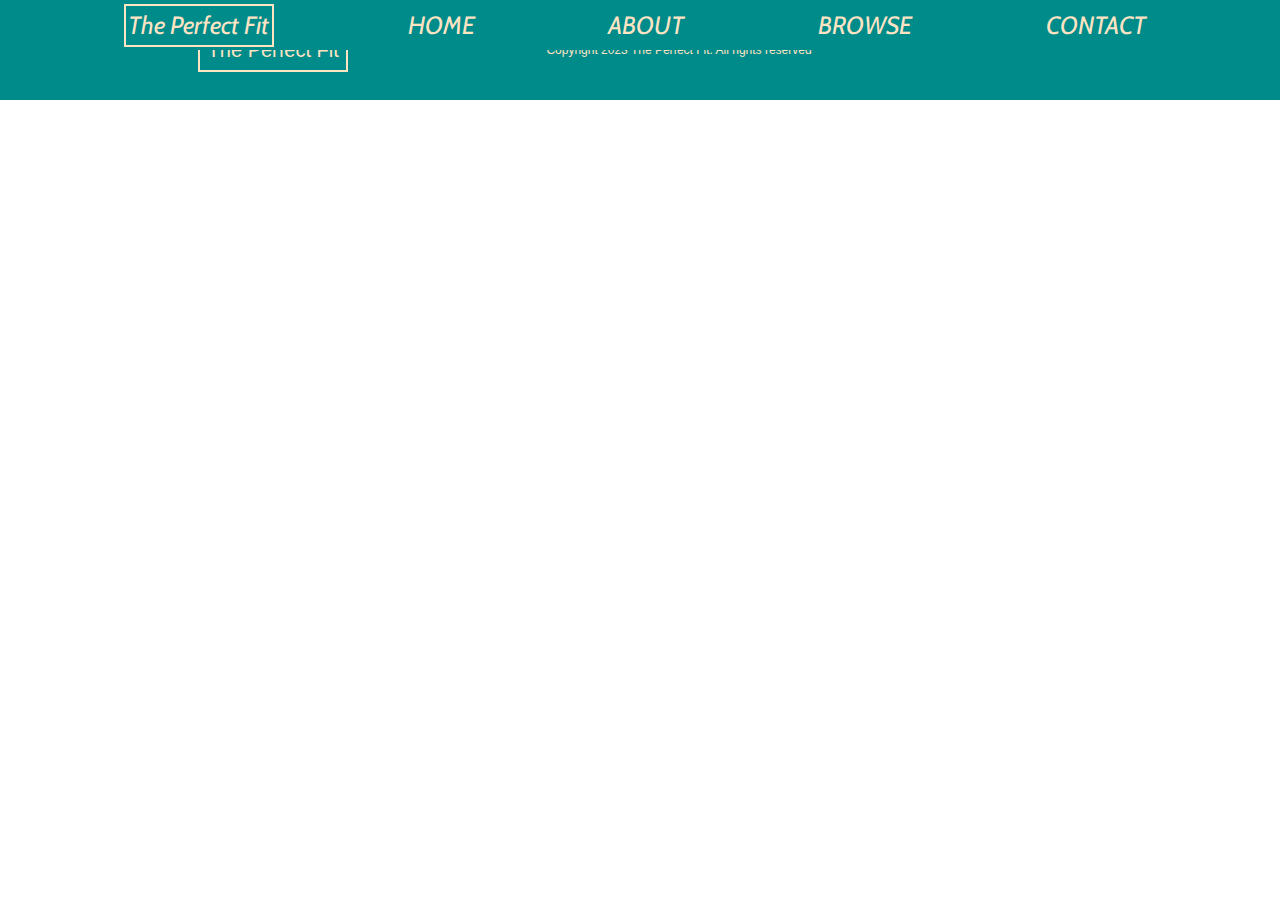
<file: index.html>
<!DOCTYPE html>
<html lang="en">
  <head>
    <meta charset="UTF-8" />
    <meta name="viewport" content="width=device-width, initial-scale=1.0" />
    <title>The Perfect Fit</title>
    <link rel="stylesheet" href="css/styles.css" />
    <link
      rel="stylesheet"
      href="https://cdnjs.cloudflare.com/ajax/libs/font-awesome/6.4.2/css/all.min.css"
      integrity="sha512-z3gLpd7yknf1YoNbCzqRKc4qyor8gaKU1qmn+CShxbuBusANI9QpRohGBreCFkKxLhei6S9CQXFEbbKuqLg0DA=="
      crossorigin="anonymous"
      referrerpolicy="no-referrer"
    />
  </head>
  <body>
    <div class="navHolder">
      <div class="logo mobile">The Perfect Fit</div>
      <div class="bars">
        <span class="bar"></span>
        <span class="bar"></span>
        <span class="bar"></span>
      </div>
      <div class="links">
        <div class="logo desk">The Perfect Fit</div>
        <a class="linkname" href="#home">HOME</a>
        <a class="linkname" href="#about">ABOUT</a>
        <a class="linkname" href="#browse">BROWSE</a>
        <a class="linkname" href="#contact">CONTACT</a>
      </div>
    </div>

    <div id="app"></div>

    <footer class="footerbox">
      <section class="logo-below">The Perfect Fit</section>
      <section class="copyright">
        Copyright 2023 The Perfect Fit. All rights reserved
      </section>
      <section class="group-social-media">
        <section class="social-media-icons1">
          <i
            class="fa-brands fa-square-facebook fa-xl"
            style="color: bisque"
          ></i>
        </section>
        <section class="social-media-icons2">
          <i
            class="fa-brands fa-square-instagram fa-xl"
            style="color: bisque"
          ></i>
        </section>
        <section class="social-media-icons3">
          <i
            class="fa-brands fa-square-twitter fa-xl"
            style="color: bisque"
          ></i>
        </section>
      </section>
    </footer>

    <script src="lib/jquery-3.7.1.min"></script>
    <script type="module" src="model/model.js"></script>
    <script type="module" src="app/app.js"></script>
  </body>
</html>
</file>
<file: css/styles.css>
* {
  margin: 0;
  padding: 0;
  -webkit-box-sizing: border-box;
          box-sizing: border-box;
}

html, body {
  height: 100%;
}

h1 h2 h3 h4 h5 h6 p {
  margin-bottom: 16px;
}

.navHolder {
  position: fixed;
  left: 10px;
  z-index: 10;
}
.navHolder .bars .bar {
  display: block;
  width: 25px;
  margin: 5px 0;
  background-color: #000;
  height: 3px;
  border-radius: 5px;
}
.navHolder .bars .bar {
  display: block;
  width: 25px;
  margin: 5px 0;
  background-color: #000;
  height: 3px;
  border-radius: 5px;
}
.navHolder .bars .bar {
  display: block;
  width: 25px;
  margin: 5px 0;
  background-color: #000;
  height: 3px;
  border-radius: 5px;
}
.navHolder .bars {
  display: none;
}
.navHolder .bars.active .bar:nth-child(1) {
  opacity: 0;
}
.navHolder .bars.active .bar:nth-child(2) {
  -webkit-transform: translateY(2px) rotate(45deg);
          transform: translateY(2px) rotate(45deg);
}
.navHolder .bars.active .bar:nth-child(3) {
  -webkit-transform: translateY(-6px) rotate(-45deg);
          transform: translateY(-6px) rotate(-45deg);
}
.navHolder .bars .bar {
  display: block;
  width: 25px;
  margin: 5px 0;
  background-color: #000;
  height: 3px;
  border-radius: 5px;
  -webkit-transition: all 0.3s ease-in-out;
  transition: all 0.3s ease-in-out;
}
.navHolder .logo {
  font-size: 25px;
  color: bisque;
  background-color: darkcyan;
  margin-left: -10px;
  font-family: Cabin-Italic;
  border: 2px solid bisque;
  width: 150px;
  height: 43px;
  display: -webkit-box;
  display: -ms-flexbox;
  display: flex;
  -webkit-box-align: center;
      -ms-flex-align: center;
          align-items: center;
  -webkit-box-pack: center;
      -ms-flex-pack: center;
          justify-content: center;
}
.navHolder .desk {
  display: -webkit-box;
  display: -ms-flexbox;
  display: flex;
  font-size: 25px;
}
.navHolder .mobile {
  display: none;
}
.navHolder .links {
  display: -webkit-box;
  display: -ms-flexbox;
  display: flex;
  background-color: darkcyan;
  height: 50px;
  width: 100vw;
  margin-left: -10px;
  overflow: hidden;
  -webkit-box-align: center;
      -ms-flex-align: center;
          align-items: center;
  -webkit-box-pack: space-evenly;
      -ms-flex-pack: space-evenly;
          justify-content: space-evenly;
  -webkit-transition: height 0.4s, opacity 0.2s ease-in;
  transition: height 0.4s, opacity 0.2s ease-in;
  font-family: Cabin-Italic;
  font-size: 25px;
}
.navHolder .links .linkname {
  text-decoration: none;
  color: bisque;
}
.navHolder .links.active {
  height: 100vh;
  opacity: 1;
}
@font-face {
  font-family: Cabin-Italic;
  src: url(../fonts/Cabin/Cabin-Italic-VariableFont_wdth\,wght.ttf);
}

@media screen and (max-width: 960px) {
  .navHolder .bars {
    display: block;
  }
  .navHolder .links {
    height: 0;
    opacity: 0;
    -webkit-box-orient: vertical;
    -webkit-box-direction: normal;
        -ms-flex-direction: column;
            flex-direction: column;
  }
  .navHolder .links .linkname {
    text-decoration: none;
    color: bisque;
  }
}
@media screen and (max-width: 960px) {
  .navHolder .bars {
    display: block;
  }
  .navHolder .links {
    height: 0;
    opacity: 0;
    -webkit-box-orient: vertical;
    -webkit-box-direction: normal;
        -ms-flex-direction: column;
            flex-direction: column;
  }
  .navHolder .links .linkname {
    text-decoration: none;
    color: bisque;
  }
}
@media screen and (max-width: 960px) {
  .desk {
    display: none !important;
  }
  .mobile {
    display: -webkit-box !important;
    display: -ms-flexbox !important;
    display: flex !important;
  }
}
.footerbox {
  height: 100px;
  width: 100%;
  background-color: darkcyan;
  display: -webkit-box;
  display: -ms-flexbox;
  display: flex;
  -webkit-box-align: center;
      -ms-flex-align: center;
          align-items: center;
  -webkit-box-pack: space-evenly;
      -ms-flex-pack: space-evenly;
          justify-content: space-evenly;
}
.footerbox .logo-below {
  width: 150px;
  height: 43px;
  font-family: "Gill Sans", "Gill Sans MT", Calibri, "Trebuchet MS", sans-serif;
  color: bisque;
  display: -webkit-box;
  display: -ms-flexbox;
  display: flex;
  -webkit-box-align: center;
      -ms-flex-align: center;
          align-items: center;
  -webkit-box-pack: center;
      -ms-flex-pack: center;
          justify-content: center;
  border: 2px solid bisque;
  font-size: 20px;
}
.footerbox .copyright {
  color: bisque;
  font-size: 12px;
  font-family: "Gill Sans", "Gill Sans MT", Calibri, "Trebuchet MS", sans-serif;
}
.footerbox .group-social-media {
  display: -webkit-box;
  display: -ms-flexbox;
  display: flex;
  -webkit-box-align: center;
      -ms-flex-align: center;
          align-items: center;
  -webkit-box-pack: space-evenly;
      -ms-flex-pack: space-evenly;
          justify-content: space-evenly;
}
.footerbox .group-social-media .social-media-icons1 {
  color: bisque;
  padding: 12px;
}
.footerbox .group-social-media .social-media-icons2 {
  color: bisque;
  padding: 12px;
}
.footerbox .group-social-media .social-media-icons3 {
  color: bisque;
  padding: 12px;
}

@media screen and (max-width: 960px) {
  .footerbox {
    max-width: 960px;
  }
}
.shoead {
  padding-top: 50px;
  background-image: -webkit-gradient(linear, left top, right top, from(rgba(90, 90, 90, 0.5)), to(rgba(90, 90, 90, 0.5))), url(../images/shoead.jpg);
  background-image: linear-gradient(to right, rgba(90, 90, 90, 0.5), rgba(90, 90, 90, 0.5)), url(../images/shoead.jpg);
  background-position: center;
  background-repeat: no-repeat;
  background-size: cover;
  width: 100%;
  height: 400px;
}
.shoead .callout {
  display: -webkit-box;
  display: -ms-flexbox;
  display: flex;
  -webkit-box-align: center;
      -ms-flex-align: center;
          align-items: center;
  -webkit-box-pack: center;
      -ms-flex-pack: center;
          justify-content: center;
}
.shoead .callout .quote {
  padding-left: 230px;
  width: 95%;
  margin-top: 110px;
  font-size: 75px;
  font-family: Cabin-Italic;
  color: bisque;
}
@font-face {
  font-family: Cabin-Italic;
  src: url(../fonts/Cabin/Cabin-Italic-VariableFont_wdth\,wght.ttf);
}

@media screen and (max-width: 960px) {
  .shoead .callout .quote {
    font-size: 60px;
    margin-left: -200px;
  }
}
.divide {
  color: darkcyan;
  height: 30px;
  width: 100%;
}

.titleofsectionhome {
  display: -webkit-box;
  display: -ms-flexbox;
  display: flex;
  -webkit-box-align: center;
      -ms-flex-align: center;
          align-items: center;
  -webkit-box-pack: center;
      -ms-flex-pack: center;
          justify-content: center;
  height: 100px;
  width: 100%;
  font-size: 50px;
  font-family: "Gill Sans", "Gill Sans MT", Calibri, "Trebuchet MS", sans-serif;
  background-color: darkcyan;
  color: bisque;
}

.containershoesimages {
  display: -webkit-box;
  display: -ms-flexbox;
  display: flex;
  -webkit-box-pack: center;
      -ms-flex-pack: center;
          justify-content: center;
  -webkit-box-align: center;
      -ms-flex-align: center;
          align-items: center;
  z-index: 1;
}
.containershoesimages .shoeone {
  background-image: url(../images/shoeone.jpg);
  width: 490px;
  height: 450px;
  background-position: center;
  background-repeat: no-repeat;
  background-size: cover;
  position: relative;
}
.containershoesimages .shoeone .overlay {
  width: 490px;
  height: 450px;
  background-color: rgba(0, 0, 0, 0.68);
  position: absolute;
  top: 0;
  display: none;
}
.containershoesimages .shoeone .overlay .textgroup {
  margin-top: 210px;
  margin-right: 10px;
}
.containershoesimages .shoeone .overlay .overtext {
  color: white;
  display: -webkit-box;
  display: -ms-flexbox;
  display: flex;
  -webkit-box-align: center;
      -ms-flex-align: center;
          align-items: center;
  -webkit-box-pack: center;
      -ms-flex-pack: center;
          justify-content: center;
  font-family: Cabin-Regular;
  font-size: 30px;
}
.containershoesimages .shoeone .overlay .overtext2 {
  color: white;
  display: -webkit-box;
  display: -ms-flexbox;
  display: flex;
  -webkit-box-align: center;
      -ms-flex-align: center;
          align-items: center;
  -webkit-box-pack: center;
      -ms-flex-pack: center;
          justify-content: center;
  font-family: "Trebuchet MS", "Lucida Sans Unicode", "Lucida Grande", "Lucida Sans", Arial, sans-serif;
  font-size: 25px;
}
.containershoesimages .shoetwo {
  background-image: url(../images/shoetwo.jpg);
  width: 490px;
  height: 450px;
  background-position: center;
  background-repeat: no-repeat;
  background-size: cover;
  position: relative;
}
.containershoesimages .shoetwo .overlay {
  width: 490px;
  height: 450px;
  background-color: rgba(0, 0, 0, 0.68);
  position: absolute;
  top: 0;
  display: none;
}
.containershoesimages .shoetwo .overlay .textgroup {
  margin-top: 210px;
  margin-right: 10px;
}
.containershoesimages .shoetwo .overlay .overtext {
  color: white;
  display: -webkit-box;
  display: -ms-flexbox;
  display: flex;
  -webkit-box-align: center;
      -ms-flex-align: center;
          align-items: center;
  -webkit-box-pack: center;
      -ms-flex-pack: center;
          justify-content: center;
  font-family: Cabin-Regular;
  font-size: 30px;
}
.containershoesimages .shoetwo .overlay .overtext2 {
  color: white;
  display: -webkit-box;
  display: -ms-flexbox;
  display: flex;
  -webkit-box-align: center;
      -ms-flex-align: center;
          align-items: center;
  -webkit-box-pack: center;
      -ms-flex-pack: center;
          justify-content: center;
  font-family: "Trebuchet MS", "Lucida Sans Unicode", "Lucida Grande", "Lucida Sans", Arial, sans-serif;
  font-size: 25px;
}
.containershoesimages .shoethree {
  background-image: url(../images/shoethree.jpg);
  width: 490px;
  height: 450px;
  background-position: center;
  background-repeat: no-repeat;
  background-size: cover;
  position: relative;
}
.containershoesimages .shoethree .overlay {
  width: 490px;
  height: 450px;
  background-color: rgba(0, 0, 0, 0.68);
  position: absolute;
  top: 0;
  display: none;
}
.containershoesimages .shoethree .overlay .textgroup {
  margin-top: 210px;
  margin-right: 10px;
}
.containershoesimages .shoethree .overlay .overtext {
  color: white;
  display: -webkit-box;
  display: -ms-flexbox;
  display: flex;
  -webkit-box-align: center;
      -ms-flex-align: center;
          align-items: center;
  -webkit-box-pack: center;
      -ms-flex-pack: center;
          justify-content: center;
  font-family: Cabin-Regular;
  font-size: 30px;
}
@font-face {
  font-family: Cabin-Regular;
  src: url(../fonts/Cabin/Cabin-VariableFont_wdth\,wght.ttf);
}
.containershoesimages .shoethree .overlay .overtext2 {
  color: white;
  display: -webkit-box;
  display: -ms-flexbox;
  display: flex;
  -webkit-box-align: center;
      -ms-flex-align: center;
          align-items: center;
  -webkit-box-pack: center;
      -ms-flex-pack: center;
          justify-content: center;
  font-family: "Trebuchet MS", "Lucida Sans Unicode", "Lucida Grande", "Lucida Sans", Arial, sans-serif;
  font-size: 25px;
}
.containershoesimages .shoeone:hover > .overlay {
  display: block;
}
.containershoesimages .shoetwo:hover > .overlay {
  display: block;
}
.containershoesimages .shoethree:hover > .overlay {
  display: block;
}

@media screen and (max-width: 960px) {
  .containershoesimages {
    -webkit-box-orient: vertical;
    -webkit-box-direction: normal;
        -ms-flex-direction: column;
            flex-direction: column;
    padding: 12px;
  }
  .containershoesimages .shoeone {
    height: 600px;
  }
  .containershoesimages .shoetwo {
    height: 600px;
  }
  .containershoesimages .shoethree {
    height: 600px;
  }
  .containershoesimages .shoeone:hover > .overlay {
    display: block;
    height: 600px;
  }
  .containershoesimages .shoetwo:hover > .overlay {
    display: block;
    height: 600px;
  }
  .containershoesimages .shoethree:hover > .overlay {
    display: block;
    height: 600px;
  }
}
.salecontainer {
  display: -webkit-box;
  display: -ms-flexbox;
  display: flex;
  -webkit-box-align: center;
      -ms-flex-align: center;
          align-items: center;
  -ms-flex-pack: distribute;
      justify-content: space-around;
  height: 400px;
  background-color: darkcyan;
  width: 100%;
}
.salecontainer .left {
  height: 380px;
}
.salecontainer .left .titleofpara {
  width: 45%;
  font-size: 30px;
  color: brown;
  font-family: Cabin-Regular;
  margin-top: 40px;
  margin-left: 10px;
  background-color: bisque;
}
@font-face {
  font-family: Cabin-Regular;
  src: url(../fonts/Cabin/Cabin-VariableFont_wdth\,wght.ttf);
}
.salecontainer .left .subsectiondates {
  font-size: 15px;
  color: brown;
  background-color: bisque;
  width: 45%;
  margin-top: 10px;
  margin-left: 10px;
  font-family: "Gill Sans", "Gill Sans MT", Calibri, "Trebuchet MS", sans-serif;
}
.salecontainer .left .paragraphsale {
  font-size: 20px;
  font-family: "Gill Sans", "Gill Sans MT", Calibri, "Trebuchet MS", sans-serif;
  margin-left: 10px;
  margin-top: 33px;
  width: 65%;
  color: bisque;
}
.salecontainer .right .redsale {
  background-image: url(../images/Salered.jpg);
  width: 380px;
  height: 320px;
  background-repeat: no-repeat;
  background-size: cover;
  background-position: center;
  margin-right: 15px;
}

@media screen and (max-width: 960px) {
  .salecontainer {
    height: 600px;
  }
  .salecontainer .left {
    height: 600px;
  }
  .salecontainer .right .redsale {
    height: 540px;
  }
}
.donateyourshoes {
  background-image: -webkit-gradient(linear, left top, right top, from(rgba(90, 90, 90, 0.5)), to(rgba(90, 90, 90, 0.5))), url(../images/recycleshoes.jpg);
  background-image: linear-gradient(to right, rgba(90, 90, 90, 0.5), rgba(90, 90, 90, 0.5)), url(../images/recycleshoes.jpg);
  background-repeat: no-repeat;
  background-size: cover;
  background-position: center;
  height: 500px;
}
.donateyourshoes .callout2 {
  display: -webkit-box;
  display: -ms-flexbox;
  display: flex;
  -webkit-box-align: center;
      -ms-flex-align: center;
          align-items: center;
  -webkit-box-pack: center;
      -ms-flex-pack: center;
          justify-content: center;
  -webkit-box-orient: vertical;
  -webkit-box-direction: normal;
      -ms-flex-direction: column;
          flex-direction: column;
}
.donateyourshoes .callout2 .donateyourshoestitle {
  text-align: center;
  width: 100%;
  margin-top: 150px;
  font-size: 90px;
  font-family: Cabin-Regular;
  color: bisque;
}
@font-face {
  font-family: Cabin-Regular;
  src: url(../fonts/Cabin/Cabin-VariableFont_wdth\,wght.ttf);
}
.donateyourshoes .callout2 .donateshoesinfo {
  font-size: 25px;
  width: 85%;
  font-family: "Gill Sans", "Gill Sans MT", Calibri, "Trebuchet MS", sans-serif;
  text-align: center;
  color: bisque;
}
.donateyourshoes .callout2 .explorebutton {
  padding: 5px 20px;
  border-radius: 20px;
  background-color: darkcyan;
  color: bisque;
  border: none;
  font-family: "Gill Sans", "Gill Sans MT", Calibri, "Trebuchet MS", sans-serif;
  width: 220px;
  height: 40px;
  margin-right: 10px;
  margin-top: 50px;
  font-size: 23px;
  text-align: center;
}

@media screen and (max-width: 960px) {
  .donateyourshoes {
    height: 600px;
  }
}
.browsecontainer {
  display: -webkit-box;
  display: -ms-flexbox;
  display: flex;
  -webkit-box-align: center;
      -ms-flex-align: center;
          align-items: center;
  margin-left: 60px;
  -webkit-box-orient: horizontal;
  -webkit-box-direction: normal;
      -ms-flex-direction: row;
          flex-direction: row;
  width: 93%;
  padding-top: 50px;
  padding-left: 15%;
  height: 320px;
}

.containerthree {
  width: 50%;
  max-width: 960px;
  display: -webkit-box;
  display: -ms-flexbox;
  display: flex;
}
.containerthree .leftone .shoespicssix {
  margin-top: 70px;
  background-position: center;
  background-repeat: no-repeat;
  background-size: cover;
  width: 200px;
  height: 200px;
  background-image: url(../images/blackboots.jpg);
  margin-bottom: 20px;
  display: -webkit-box;
  display: -ms-flexbox;
  display: flex;
  -webkit-box-align: center;
      -ms-flex-align: center;
          align-items: center;
  -webkit-box-pack: center;
      -ms-flex-pack: center;
          justify-content: center;
}
.containerthree .leftone .shoespicssix .button-view {
  background-color: orangered;
  border-radius: 30px;
  cursor: pointer;
  width: 128px;
  height: 42px;
  display: -webkit-box;
  display: -ms-flexbox;
  display: flex;
  -webkit-box-align: center;
      -ms-flex-align: center;
          align-items: center;
  -webkit-box-pack: center;
      -ms-flex-pack: center;
          justify-content: center;
  margin-top: 5px;
  display: none;
}
.containerthree .leftone .shoespicssix:hover .button-view {
  display: -webkit-box;
  display: -ms-flexbox;
  display: flex;
}
.containerthree .leftone .button-holder {
  display: -webkit-box;
  display: -ms-flexbox;
  display: flex;
}
.containerthree .leftone .button-holder .button {
  background-color: orangered;
  border-radius: 30px;
  cursor: pointer;
  width: 128px;
  height: 42px;
  display: -webkit-box;
  display: -ms-flexbox;
  display: flex;
  -webkit-box-align: center;
      -ms-flex-align: center;
          align-items: center;
  -webkit-box-pack: center;
      -ms-flex-pack: center;
          justify-content: center;
}
.containerthree .leftone .button-holder .buttonone {
  background-color: orangered;
  border-radius: 30px;
  cursor: pointer;
  width: 128px;
  height: 42px;
  display: -webkit-box;
  display: -ms-flexbox;
  display: flex;
  -webkit-box-align: center;
      -ms-flex-align: center;
          align-items: center;
  -webkit-box-pack: center;
      -ms-flex-pack: center;
          justify-content: center;
}

.rightone {
  width: 150px;
  height: 200px;
  margin-top: 70px;
}
.rightone .titleofpara {
  margin-right: 10px;
  font-size: 30px;
  width: 5%;
  font-family: Cabin-Regular;
  color: darkcyan;
}
.rightone .paragraphinfo {
  margin-right: 10px;
  font-size: 22px;
  width: 15%;
  font-family: "Gill Sans", "Gill Sans MT", Calibri, "Trebuchet MS", sans-serif;
  color: darkcyan;
}

.button-holder .buttonone {
  margin-left: 10px;
}

.containerfour {
  width: 50%;
  max-width: 960px;
  display: -webkit-box;
  display: -ms-flexbox;
  display: flex;
}
.containerfour .leftone .shoespicsone {
  margin-top: 70px;
  background-position: center;
  background-repeat: no-repeat;
  background-size: cover;
  width: 200px;
  height: 200px;
  background-image: url(../images/beigehighheels.jpg);
  display: -webkit-box;
  display: -ms-flexbox;
  display: flex;
  -webkit-box-align: center;
      -ms-flex-align: center;
          align-items: center;
  -webkit-box-pack: center;
      -ms-flex-pack: center;
          justify-content: center;
  margin-bottom: 20px;
}
.containerfour .leftone .shoespicsone .button-view {
  background-color: orangered;
  border-radius: 30px;
  cursor: pointer;
  width: 128px;
  height: 42px;
  display: -webkit-box;
  display: -ms-flexbox;
  display: flex;
  -webkit-box-align: center;
      -ms-flex-align: center;
          align-items: center;
  -webkit-box-pack: center;
      -ms-flex-pack: center;
          justify-content: center;
  margin-top: 5px;
  display: none;
}
.containerfour .leftone .button-holder {
  display: -webkit-box;
  display: -ms-flexbox;
  display: flex;
}
.containerfour .leftone .button-holder .button {
  background-color: orangered;
  border-radius: 30px;
  cursor: pointer;
  width: 128px;
  height: 42px;
  display: -webkit-box;
  display: -ms-flexbox;
  display: flex;
  -webkit-box-align: center;
      -ms-flex-align: center;
          align-items: center;
  -webkit-box-pack: center;
      -ms-flex-pack: center;
          justify-content: center;
}
.containerfour .leftone .button-holder .buttonone {
  background-color: orangered;
  border-radius: 30px;
  cursor: pointer;
  width: 128px;
  height: 42px;
  display: -webkit-box;
  display: -ms-flexbox;
  display: flex;
  -webkit-box-align: center;
      -ms-flex-align: center;
          align-items: center;
  -webkit-box-pack: center;
      -ms-flex-pack: center;
          justify-content: center;
}
.containerfour .leftone .shoespicsone:hover .button-view {
  display: -webkit-box;
  display: -ms-flexbox;
  display: flex;
}
.containerfour .rightone .titleofpara {
  padding-left: 10px;
  font-size: 30px;
  width: 5%;
  font-family: Cabin-Regular;
  color: darkcyan;
}
.containerfour .rightone .paragraphinfo {
  padding-left: 10px;
  font-size: 22px;
  width: 15%;
  font-family: "Gill Sans", "Gill Sans MT", Calibri, "Trebuchet MS", sans-serif;
  color: darkcyan;
}

@media screen and (max-width: 960px) {
  .containerthree {
    -webkit-box-orient: vertical;
    -webkit-box-direction: normal;
        -ms-flex-direction: column;
            flex-direction: column;
  }
  .containerthree .leftone {
    width: 50%;
  }
  .containerthree .leftone .shoespicssix .button-view {
    display: -webkit-box;
    display: -ms-flexbox;
    display: flex;
  }
  .containerthree .leftone .button-holder {
    width: 300px;
  }
  .containerthree .leftone .button-holder .buttonone {
    width: 128px;
  }
}
@media screen and (max-width: 960px) {
  .containerfour {
    -webkit-box-orient: vertical;
    -webkit-box-direction: normal;
        -ms-flex-direction: column;
            flex-direction: column;
  }
  .containerfour .leftone {
    width: 50%;
  }
  .containerfour .leftone .shoespicsone .button-view {
    display: -webkit-box;
    display: -ms-flexbox;
    display: flex;
  }
  .containerfour .leftone .button-holder {
    width: 300px;
  }
  .containerfour .leftone .button-holder .buttonone {
    width: 128px;
  }
}
@media screen and (max-width: 960px) {
  .browsecontainer {
    padding-top: 100px;
    height: 1000px;
    -webkit-box-orient: vertical;
    -webkit-box-direction: normal;
        -ms-flex-direction: column;
            flex-direction: column;
  }
}
.browsecontainergrouptwo {
  display: -webkit-box;
  display: -ms-flexbox;
  display: flex;
  -webkit-box-align: center;
      -ms-flex-align: center;
          align-items: center;
  -webkit-box-orient: horizontal;
  -webkit-box-direction: normal;
      -ms-flex-direction: row;
          flex-direction: row;
  width: 93%;
  margin-left: 60px;
  padding-top: 50px;
  padding-left: 15%;
  height: 320px;
  margin-top: 60px;
}

.containerthree {
  width: 50%;
  max-width: 960px;
  display: -webkit-box;
  display: -ms-flexbox;
  display: flex;
}
.containerthree .leftone .shoespicsseven {
  background-position: center;
  background-repeat: no-repeat;
  background-size: cover;
  width: 200px;
  height: 200px;
  background-image: url(../images/browntallboots.jpg);
  display: -webkit-box;
  display: -ms-flexbox;
  display: flex;
  -webkit-box-align: center;
      -ms-flex-align: center;
          align-items: center;
  -webkit-box-pack: center;
      -ms-flex-pack: center;
          justify-content: center;
  margin-bottom: 20px;
}
.containerthree .leftone .button-view {
  background-color: orangered;
  border-radius: 30px;
  cursor: pointer;
  width: 128px;
  height: 42px;
  display: -webkit-box;
  display: -ms-flexbox;
  display: flex;
  -webkit-box-align: center;
      -ms-flex-align: center;
          align-items: center;
  -webkit-box-pack: center;
      -ms-flex-pack: center;
          justify-content: center;
  margin-top: 5px;
  display: none;
}
.containerthree .leftone .shoespicsseven:hover .button-view {
  display: -webkit-box;
  display: -ms-flexbox;
  display: flex;
}
.containerthree .leftone .button-holder {
  display: -webkit-box;
  display: -ms-flexbox;
  display: flex;
}
.containerthree .leftone .button-holder .button {
  background-color: orangered;
  border-radius: 30px;
  cursor: pointer;
  width: 128px;
  height: 42px;
  display: -webkit-box;
  display: -ms-flexbox;
  display: flex;
  -webkit-box-align: center;
      -ms-flex-align: center;
          align-items: center;
  -webkit-box-pack: center;
      -ms-flex-pack: center;
          justify-content: center;
}
.containerthree .leftone .button-holder .buttonone {
  background-color: orangered;
  border-radius: 30px;
  cursor: pointer;
  width: 128px;
  height: 42px;
  display: -webkit-box;
  display: -ms-flexbox;
  display: flex;
  -webkit-box-align: center;
      -ms-flex-align: center;
          align-items: center;
  -webkit-box-pack: center;
      -ms-flex-pack: center;
          justify-content: center;
}
.containerthree .rightonesecond {
  width: 150px;
  height: 200px;
}
.containerthree .rightonesecond .titleofpara {
  margin-right: 10px;
  font-size: 30px;
  width: 5%;
  font-family: Cabin-Regular;
  color: darkcyan;
}
.containerthree .rightonesecond .paragraphinfo {
  margin-right: 10px;
  font-size: 22px;
  width: 15%;
  font-family: "Gill Sans", "Gill Sans MT", Calibri, "Trebuchet MS", sans-serif;
  color: darkcyan;
}

.button-holder .buttonone {
  margin-left: 10px;
}

.containerfour {
  width: 50%;
  max-width: 960px;
  display: -webkit-box;
  display: -ms-flexbox;
  display: flex;
}
.containerfour .leftone .shoespicstwo {
  background-position: center;
  background-repeat: no-repeat;
  background-size: cover;
  width: 200px;
  height: 200px;
  background-image: url(../images/brownslipons.jpg);
  display: -webkit-box;
  display: -ms-flexbox;
  display: flex;
  -webkit-box-align: center;
      -ms-flex-align: center;
          align-items: center;
  -webkit-box-pack: center;
      -ms-flex-pack: center;
          justify-content: center;
  margin-bottom: 20px;
}
.containerfour .leftone .shoespicstwo .button-view {
  background-color: orangered;
  border-radius: 30px;
  cursor: pointer;
  width: 128px;
  height: 42px;
  display: -webkit-box;
  display: -ms-flexbox;
  display: flex;
  -webkit-box-align: center;
      -ms-flex-align: center;
          align-items: center;
  -webkit-box-pack: center;
      -ms-flex-pack: center;
          justify-content: center;
  margin-top: 5px;
  display: none;
}
.containerfour .shoespicstwo:hover .button-view {
  display: -webkit-box;
  display: -ms-flexbox;
  display: flex;
}
.containerfour .rightonethree .titleofpara {
  padding-left: 10px;
  font-size: 30px;
  width: 5%;
  font-family: Cabin-Regular;
  color: darkcyan;
}
.containerfour .rightonethree .paragraphinfo {
  padding-left: 10px;
  font-size: 22px;
  width: 15%;
  font-family: "Gill Sans", "Gill Sans MT", Calibri, "Trebuchet MS", sans-serif;
  color: darkcyan;
}

@media screen and (max-width: 960px) {
  .containerthree {
    padding-top: 50px;
    -webkit-box-orient: vertical;
    -webkit-box-direction: normal;
        -ms-flex-direction: column;
            flex-direction: column;
  }
  .containerthree .leftone {
    width: 50%;
  }
  .containerthree .leftone .shoespicsseven .button-view {
    display: -webkit-box;
    display: -ms-flexbox;
    display: flex;
  }
  .containerthree .leftone .button-holder {
    width: 300px;
  }
  .containerthree .leftone .button-holder .buttonone {
    width: 128px;
  }
}
@media screen and (max-width: 960px) {
  .containerfour {
    padding-top: 40px;
    -webkit-box-orient: vertical;
    -webkit-box-direction: normal;
        -ms-flex-direction: column;
            flex-direction: column;
  }
  .containerfour .leftone {
    width: 50%;
  }
  .containerfour .leftone .shoespicstwo .button-view {
    display: -webkit-box;
    display: -ms-flexbox;
    display: flex;
  }
  .containerfour .leftone .button-holder {
    width: 300px;
  }
  .containerfour .leftone .button-holder .buttonone {
    width: 128px;
  }
}
@media screen and (max-width: 960px) {
  .browsecontainergrouptwo {
    padding-top: 400px;
    height: 1000px;
    -webkit-box-orient: vertical;
    -webkit-box-direction: normal;
        -ms-flex-direction: column;
            flex-direction: column;
  }
}
.browsecontainergroupthree {
  display: -webkit-box;
  display: -ms-flexbox;
  display: flex;
  -webkit-box-align: center;
      -ms-flex-align: center;
          align-items: center;
  -webkit-box-orient: horizontal;
  -webkit-box-direction: normal;
      -ms-flex-direction: row;
          flex-direction: row;
  width: 93%;
  margin-left: 60px;
  padding-top: 50px;
  padding-left: 15%;
  height: 320px;
}

.containerthree {
  width: 50%;
  max-width: 960px;
  display: -webkit-box;
  display: -ms-flexbox;
  display: flex;
}
.containerthree .leftone .shoespicseight {
  margin-top: 70px;
  background-position: center;
  background-repeat: no-repeat;
  background-size: cover;
  width: 200px;
  height: 200px;
  background-image: url(../images/sequinhighheels.jpg);
  margin-bottom: 20px;
  display: -webkit-box;
  display: -ms-flexbox;
  display: flex;
  -webkit-box-align: center;
      -ms-flex-align: center;
          align-items: center;
  -webkit-box-pack: center;
      -ms-flex-pack: center;
          justify-content: center;
}
.containerthree .leftone .shoespicseight .button-view {
  background-color: orangered;
  border-radius: 30px;
  cursor: pointer;
  width: 128px;
  height: 42px;
  display: -webkit-box;
  display: -ms-flexbox;
  display: flex;
  -webkit-box-align: center;
      -ms-flex-align: center;
          align-items: center;
  -webkit-box-pack: center;
      -ms-flex-pack: center;
          justify-content: center;
  margin-top: 5px;
  display: none;
}
.containerthree .leftone .shoespicseight:hover .button-view {
  display: -webkit-box;
  display: -ms-flexbox;
  display: flex;
}
.containerthree .leftone .button-holder {
  display: -webkit-box;
  display: -ms-flexbox;
  display: flex;
}
.containerthree .leftone .button-holder .button {
  background-color: orangered;
  border-radius: 30px;
  cursor: pointer;
  width: 128px;
  height: 42px;
  display: -webkit-box;
  display: -ms-flexbox;
  display: flex;
  -webkit-box-align: center;
      -ms-flex-align: center;
          align-items: center;
  -webkit-box-pack: center;
      -ms-flex-pack: center;
          justify-content: center;
}
.containerthree .leftone .button-holder .buttonone {
  background-color: orangered;
  border-radius: 30px;
  cursor: pointer;
  width: 128px;
  height: 42px;
  display: -webkit-box;
  display: -ms-flexbox;
  display: flex;
  -webkit-box-align: center;
      -ms-flex-align: center;
          align-items: center;
  -webkit-box-pack: center;
      -ms-flex-pack: center;
          justify-content: center;
}

.rightone {
  width: 150px;
  height: 200px;
  margin-top: 70px;
}
.rightone .titleofpara {
  margin-right: 10px;
  font-size: 30px;
  width: 5%;
  font-family: Cabin-Regular;
  color: darkcyan;
}
.rightone .paragraphinfo {
  margin-right: 10px;
  font-size: 22px;
  width: 15%;
  font-family: "Gill Sans", "Gill Sans MT", Calibri, "Trebuchet MS", sans-serif;
  color: darkcyan;
}

.button-holder .buttonone {
  margin-left: 10px;
}

.containerfour {
  width: 50%;
  max-width: 960px;
  display: -webkit-box;
  display: -ms-flexbox;
  display: flex;
}
.containerfour .leftone .shoespicsthree {
  background-position: center;
  background-repeat: no-repeat;
  background-size: cover;
  width: 200px;
  height: 200px;
  background-image: url(../images/speckledtennisshoes.jpg);
  margin-bottom: 20px;
  margin-top: 70px;
  display: -webkit-box;
  display: -ms-flexbox;
  display: flex;
  -webkit-box-align: center;
      -ms-flex-align: center;
          align-items: center;
  -webkit-box-pack: center;
      -ms-flex-pack: center;
          justify-content: center;
}
.containerfour .leftone .shoespicsthree .button-view {
  background-color: orangered;
  border-radius: 30px;
  cursor: pointer;
  width: 128px;
  height: 42px;
  display: -webkit-box;
  display: -ms-flexbox;
  display: flex;
  -webkit-box-align: center;
      -ms-flex-align: center;
          align-items: center;
  -webkit-box-pack: center;
      -ms-flex-pack: center;
          justify-content: center;
  margin-top: 5px;
  display: none;
}
.containerfour .leftone .shoespicsthree:hover .button-view {
  display: -webkit-box;
  display: -ms-flexbox;
  display: flex;
}
.containerfour .leftone .button-holder {
  display: -webkit-box;
  display: -ms-flexbox;
  display: flex;
}
.containerfour .leftone .button-holder .button {
  background-color: orangered;
  border-radius: 30px;
  cursor: pointer;
  width: 128px;
  height: 42px;
  display: -webkit-box;
  display: -ms-flexbox;
  display: flex;
  -webkit-box-align: center;
      -ms-flex-align: center;
          align-items: center;
  -webkit-box-pack: center;
      -ms-flex-pack: center;
          justify-content: center;
}
.containerfour .leftone .button-holder .buttonone {
  background-color: orangered;
  border-radius: 30px;
  cursor: pointer;
  width: 128px;
  height: 42px;
  display: -webkit-box;
  display: -ms-flexbox;
  display: flex;
  -webkit-box-align: center;
      -ms-flex-align: center;
          align-items: center;
  -webkit-box-pack: center;
      -ms-flex-pack: center;
          justify-content: center;
}
.containerfour .rightone .titleofpara {
  padding-left: 10px;
  font-size: 30px;
  width: 5%;
  font-family: Cabin-Regular;
  color: darkcyan;
}
.containerfour .rightone .paragraphinfo {
  padding-left: 10px;
  font-size: 22px;
  width: 15%;
  font-family: "Gill Sans", "Gill Sans MT", Calibri, "Trebuchet MS", sans-serif;
  color: darkcyan;
}

@media screen and (max-width: 960px) {
  .containerthree {
    -webkit-box-orient: vertical;
    -webkit-box-direction: normal;
        -ms-flex-direction: column;
            flex-direction: column;
  }
  .containerthree .leftone {
    width: 50%;
  }
  .containerthree .leftone .shoespicseight .button-view {
    display: -webkit-box;
    display: -ms-flexbox;
    display: flex;
  }
  .containerthree .leftone .button-holder {
    width: 300px;
  }
  .containerthree .leftone .button-holder .buttonone {
    width: 128px;
  }
}
@media screen and (max-width: 960px) {
  .containerfour {
    -webkit-box-orient: vertical;
    -webkit-box-direction: normal;
        -ms-flex-direction: column;
            flex-direction: column;
  }
  .containerfour .leftone {
    width: 50%;
  }
  .containerfour .leftone .shoespicsthree .button-view {
    display: -webkit-box;
    display: -ms-flexbox;
    display: flex;
  }
  .containerfour .leftone .button-holder {
    width: 300px;
  }
  .containerfour .leftone .button-holder .buttonone {
    width: 128px;
  }
}
@media screen and (max-width: 960px) {
  .browsecontainergroupthree {
    padding-top: 400px;
    height: 1000px;
    -webkit-box-orient: vertical;
    -webkit-box-direction: normal;
        -ms-flex-direction: column;
            flex-direction: column;
  }
}
.browsecontainergroupfour {
  display: -webkit-box;
  display: -ms-flexbox;
  display: flex;
  -webkit-box-align: center;
      -ms-flex-align: center;
          align-items: center;
  -webkit-box-orient: horizontal;
  -webkit-box-direction: normal;
      -ms-flex-direction: row;
          flex-direction: row;
  margin-left: 60px;
  width: 93%;
  padding-top: 50px;
  padding-left: 15%;
  height: 320px;
}

.containerthree {
  width: 50%;
  max-width: 960px;
  display: -webkit-box;
  display: -ms-flexbox;
  display: flex;
}
.containerthree .leftone .shoespicsnine {
  background-position: center;
  background-repeat: no-repeat;
  background-size: cover;
  width: 200px;
  height: 200px;
  background-image: url(../images/sandalsgray.jpg);
  margin-top: 70px;
  margin-bottom: 20px;
  display: -webkit-box;
  display: -ms-flexbox;
  display: flex;
  -webkit-box-align: center;
      -ms-flex-align: center;
          align-items: center;
  -webkit-box-pack: center;
      -ms-flex-pack: center;
          justify-content: center;
}
.containerthree .leftone .shoespicsnine .button-view {
  background-color: orangered;
  border-radius: 30px;
  cursor: pointer;
  width: 128px;
  height: 42px;
  display: -webkit-box;
  display: -ms-flexbox;
  display: flex;
  -webkit-box-align: center;
      -ms-flex-align: center;
          align-items: center;
  -webkit-box-pack: center;
      -ms-flex-pack: center;
          justify-content: center;
  margin-top: 5px;
  display: none;
}
.containerthree .leftone .shoespicsnine:hover .button-view {
  display: -webkit-box;
  display: -ms-flexbox;
  display: flex;
}
.containerthree .leftone .button-holder {
  display: -webkit-box;
  display: -ms-flexbox;
  display: flex;
}
.containerthree .leftone .button-holder .button {
  background-color: orangered;
  border-radius: 30px;
  cursor: pointer;
  width: 128px;
  height: 42px;
  display: -webkit-box;
  display: -ms-flexbox;
  display: flex;
  -webkit-box-align: center;
      -ms-flex-align: center;
          align-items: center;
  -webkit-box-pack: center;
      -ms-flex-pack: center;
          justify-content: center;
}
.containerthree .leftone .button-holder .buttonone {
  background-color: orangered;
  border-radius: 30px;
  cursor: pointer;
  width: 128px;
  height: 42px;
  display: -webkit-box;
  display: -ms-flexbox;
  display: flex;
  -webkit-box-align: center;
      -ms-flex-align: center;
          align-items: center;
  -webkit-box-pack: center;
      -ms-flex-pack: center;
          justify-content: center;
}

.rightone {
  width: 150px;
  height: 200px;
}
.rightone .titleofpara {
  padding-left: 10px;
  font-size: 30px;
  width: 5%;
  font-family: Cabin-Regular;
  color: darkcyan;
}
.rightone .paragraphinfo {
  padding-left: 10px;
  font-size: 22px;
  width: 15%;
  font-family: "Gill Sans", "Gill Sans MT", Calibri, "Trebuchet MS", sans-serif;
  color: darkcyan;
}

.containerfour {
  width: 50%;
  max-width: 960px;
  display: -webkit-box;
  display: -ms-flexbox;
  display: flex;
}
.containerfour .leftone .shoespicsfour {
  background-position: center;
  background-repeat: no-repeat;
  background-size: cover;
  width: 200px;
  height: 200px;
  background-image: url(../images/blackslipons.jpg);
  margin-top: 70px;
  margin-bottom: 20px;
  display: -webkit-box;
  display: -ms-flexbox;
  display: flex;
  -webkit-box-align: center;
      -ms-flex-align: center;
          align-items: center;
  -webkit-box-pack: center;
      -ms-flex-pack: center;
          justify-content: center;
}
.containerfour .leftone .shoespicsfour .button-view {
  background-color: orangered;
  border-radius: 30px;
  cursor: pointer;
  width: 128px;
  height: 42px;
  display: -webkit-box;
  display: -ms-flexbox;
  display: flex;
  -webkit-box-align: center;
      -ms-flex-align: center;
          align-items: center;
  -webkit-box-pack: center;
      -ms-flex-pack: center;
          justify-content: center;
  margin-top: 5px;
  display: none;
}
.containerfour .leftone .shoespicsfour:hover .button-view {
  display: -webkit-box;
  display: -ms-flexbox;
  display: flex;
}
.containerfour .leftone .button-holder {
  display: -webkit-box;
  display: -ms-flexbox;
  display: flex;
}
.containerfour .leftone .button-holder .button {
  background-color: orangered;
  border-radius: 30px;
  cursor: pointer;
  width: 128px;
  height: 42px;
  display: -webkit-box;
  display: -ms-flexbox;
  display: flex;
  -webkit-box-align: center;
      -ms-flex-align: center;
          align-items: center;
  -webkit-box-pack: center;
      -ms-flex-pack: center;
          justify-content: center;
}
.containerfour .leftone .button-holder .buttonone {
  background-color: orangered;
  border-radius: 30px;
  cursor: pointer;
  width: 128px;
  height: 42px;
  display: -webkit-box;
  display: -ms-flexbox;
  display: flex;
  -webkit-box-align: center;
      -ms-flex-align: center;
          align-items: center;
  -webkit-box-pack: center;
      -ms-flex-pack: center;
          justify-content: center;
}
.containerfour .rightone .titleofpara {
  padding-left: 10px;
  font-size: 30px;
  width: 5%;
  font-family: Cabin-Regular;
  color: darkcyan;
}
.containerfour .rightone .paragraphinfo {
  padding-left: 10px;
  font-size: 22px;
  width: 15%;
  font-family: "Gill Sans", "Gill Sans MT", Calibri, "Trebuchet MS", sans-serif;
  color: darkcyan;
}

@media screen and (max-width: 960px) {
  .containerthree {
    -webkit-box-orient: vertical;
    -webkit-box-direction: normal;
        -ms-flex-direction: column;
            flex-direction: column;
  }
  .containerthree .leftone {
    width: 50%;
  }
  .containerthree .leftone .shoespicsnine .button-view {
    display: -webkit-box;
    display: -ms-flexbox;
    display: flex;
  }
  .containerthree .leftone .button-holder {
    width: 300px;
  }
  .containerthree .leftone .button-holder .buttonone {
    width: 128px;
  }
}
@media screen and (max-width: 960px) {
  .containerfour {
    -webkit-box-orient: vertical;
    -webkit-box-direction: normal;
        -ms-flex-direction: column;
            flex-direction: column;
  }
  .containerfour .leftone {
    width: 50%;
  }
  .containerfour .leftone .shoespicsfour .button-view {
    display: -webkit-box;
    display: -ms-flexbox;
    display: flex;
  }
  .containerfour .leftone .button-holder {
    width: 300px;
  }
  .containerfour .leftone .button-holder .buttonone {
    width: 128px;
  }
}
@media screen and (max-width: 960px) {
  .browsecontainergroupfour {
    padding-top: 630px;
    height: 1000px;
    -webkit-box-orient: vertical;
    -webkit-box-direction: normal;
        -ms-flex-direction: column;
            flex-direction: column;
  }
}
.browsecontainergroupfive {
  display: -webkit-box;
  display: -ms-flexbox;
  display: flex;
  -webkit-box-align: center;
      -ms-flex-align: center;
          align-items: center;
  -webkit-box-orient: horizontal;
  -webkit-box-direction: normal;
      -ms-flex-direction: row;
          flex-direction: row;
  margin-left: 60px;
  width: 93%;
  padding-top: 50px;
  padding-left: 15%;
  height: 400px;
}

.containerthree {
  width: 50%;
  max-width: 960px;
  display: -webkit-box;
  display: -ms-flexbox;
  display: flex;
}
.containerthree .leftone .shoespicsten {
  background-position: center;
  background-repeat: no-repeat;
  background-size: cover;
  width: 200px;
  height: 200px;
  background-image: url(../images/graytennisshoes.jpg);
  margin-bottom: 20px;
  margin-top: 70px;
  display: -webkit-box;
  display: -ms-flexbox;
  display: flex;
  -webkit-box-align: center;
      -ms-flex-align: center;
          align-items: center;
  -webkit-box-pack: center;
      -ms-flex-pack: center;
          justify-content: center;
}
.containerthree .leftone .shoespicsten .button-view {
  background-color: orangered;
  border-radius: 30px;
  cursor: pointer;
  width: 128px;
  height: 42px;
  display: -webkit-box;
  display: -ms-flexbox;
  display: flex;
  -webkit-box-align: center;
      -ms-flex-align: center;
          align-items: center;
  -webkit-box-pack: center;
      -ms-flex-pack: center;
          justify-content: center;
  margin-top: 5px;
  display: none;
}
.containerthree .leftone .shoespicsten .button-holder {
  display: -webkit-box;
  display: -ms-flexbox;
  display: flex;
}
.containerthree .leftone .shoespicsten .button-holder .button {
  background-color: orangered;
  border-radius: 30px;
  cursor: pointer;
  width: 128px;
  height: 42px;
  display: -webkit-box;
  display: -ms-flexbox;
  display: flex;
  -webkit-box-align: center;
      -ms-flex-align: center;
          align-items: center;
  -webkit-box-pack: center;
      -ms-flex-pack: center;
          justify-content: center;
}
.containerthree .leftone .shoespicsten .button-holder .buttonone {
  background-color: orangered;
  border-radius: 30px;
  cursor: pointer;
  width: 128px;
  height: 42px;
  display: -webkit-box;
  display: -ms-flexbox;
  display: flex;
  -webkit-box-align: center;
      -ms-flex-align: center;
          align-items: center;
  -webkit-box-pack: center;
      -ms-flex-pack: center;
          justify-content: center;
}
.containerthree .leftone .shoespicsten:hover .button-view {
  display: -webkit-box;
  display: -ms-flexbox;
  display: flex;
}
.containerthree .rightone {
  width: 150px;
  height: 200px;
}
.containerthree .rightone .titleofpara {
  padding-left: 10px;
  font-size: 30px;
  width: 5%;
  font-family: Cabin-Regular;
  color: darkcyan;
}
.containerthree .rightone .paragraphinfo {
  padding-left: 10px;
  font-size: 22px;
  width: 15%;
  font-family: "Gill Sans", "Gill Sans MT", Calibri, "Trebuchet MS", sans-serif;
  color: darkcyan;
}

.containerfour {
  width: 50%;
  max-width: 960px;
  display: -webkit-box;
  display: -ms-flexbox;
  display: flex;
}
.containerfour .leftone .shoespicsfive {
  background-position: center;
  background-repeat: no-repeat;
  background-size: cover;
  width: 200px;
  height: 200px;
  background-image: url(../images/redandblackshoe.jpg);
  margin-bottom: 20px;
  margin-top: 70px;
  display: -webkit-box;
  display: -ms-flexbox;
  display: flex;
  -webkit-box-align: center;
      -ms-flex-align: center;
          align-items: center;
  -webkit-box-pack: center;
      -ms-flex-pack: center;
          justify-content: center;
}
.containerfour .leftone .shoespicsfive .button-view {
  background-color: orangered;
  border-radius: 30px;
  cursor: pointer;
  width: 128px;
  height: 42px;
  display: -webkit-box;
  display: -ms-flexbox;
  display: flex;
  -webkit-box-align: center;
      -ms-flex-align: center;
          align-items: center;
  -webkit-box-pack: center;
      -ms-flex-pack: center;
          justify-content: center;
  margin-top: 5px;
  display: none;
}
.containerfour .leftone .shoespicsfive .button-holder {
  display: -webkit-box;
  display: -ms-flexbox;
  display: flex;
}
.containerfour .leftone .shoespicsfive .button-holder .button {
  background-color: orangered;
  border-radius: 30px;
  cursor: pointer;
  width: 128px;
  height: 42px;
  display: -webkit-box;
  display: -ms-flexbox;
  display: flex;
  -webkit-box-align: center;
      -ms-flex-align: center;
          align-items: center;
  -webkit-box-pack: center;
      -ms-flex-pack: center;
          justify-content: center;
}
.containerfour .leftone .shoespicsfive .button-holder .buttonone {
  background-color: orangered;
  border-radius: 30px;
  cursor: pointer;
  width: 128px;
  height: 42px;
  display: -webkit-box;
  display: -ms-flexbox;
  display: flex;
  -webkit-box-align: center;
      -ms-flex-align: center;
          align-items: center;
  -webkit-box-pack: center;
      -ms-flex-pack: center;
          justify-content: center;
}
.containerfour .leftone .shoespicsfive:hover .button-view {
  display: -webkit-box;
  display: -ms-flexbox;
  display: flex;
}
.containerfour .leftone .rightone .titleofpara {
  padding-left: 10px;
  font-size: 30px;
  width: 5%;
  font-family: Cabin-Regular;
  color: darkcyan;
}
.containerfour .leftone .rightone .paragraphinfo {
  padding-left: 10px;
  font-size: 22px;
  width: 15%;
  font-family: "Gill Sans", "Gill Sans MT", Calibri, "Trebuchet MS", sans-serif;
  color: darkcyan;
}

@media screen and (max-width: 960px) {
  .containerthree {
    -webkit-box-orient: vertical;
    -webkit-box-direction: normal;
        -ms-flex-direction: column;
            flex-direction: column;
  }
  .containerthree .leftone {
    width: 50%;
  }
  .containerthree .leftone .shoespicsten .button-view {
    display: -webkit-box;
    display: -ms-flexbox;
    display: flex;
  }
  .containerthree .leftone .button-holder {
    width: 300px;
  }
  .containerthree .leftone .button-holder .buttonone {
    width: 128px;
  }
}
@media screen and (max-width: 960px) {
  .containerfour {
    -webkit-box-orient: vertical;
    -webkit-box-direction: normal;
        -ms-flex-direction: column;
            flex-direction: column;
  }
  .containerfour .leftone {
    width: 50%;
  }
  .containerfour .leftone .shoespicsfive .button-view {
    display: -webkit-box;
    display: -ms-flexbox;
    display: flex;
  }
  .containerfour .leftone .button-holder {
    width: 300px;
  }
  .containerfour .leftone .button-holder .buttonone {
    width: 128px;
  }
}
@media screen and (max-width: 960px) {
  .browsecontainergroupfive {
    padding-top: 840px;
    height: 1000px;
    -webkit-box-orient: vertical;
    -webkit-box-direction: normal;
        -ms-flex-direction: column;
            flex-direction: column;
  }
}
.backgroundcolorgallery {
  background-color: bisque;
  width: 100%;
  height: 1800px;
}

@media screen and (max-width: 960px) {
  .backgroundcolorgallery {
    height: 6300px;
    -webkit-box-orient: vertical;
    -webkit-box-direction: normal;
        -ms-flex-direction: column;
            flex-direction: column;
  }
}
</file>
